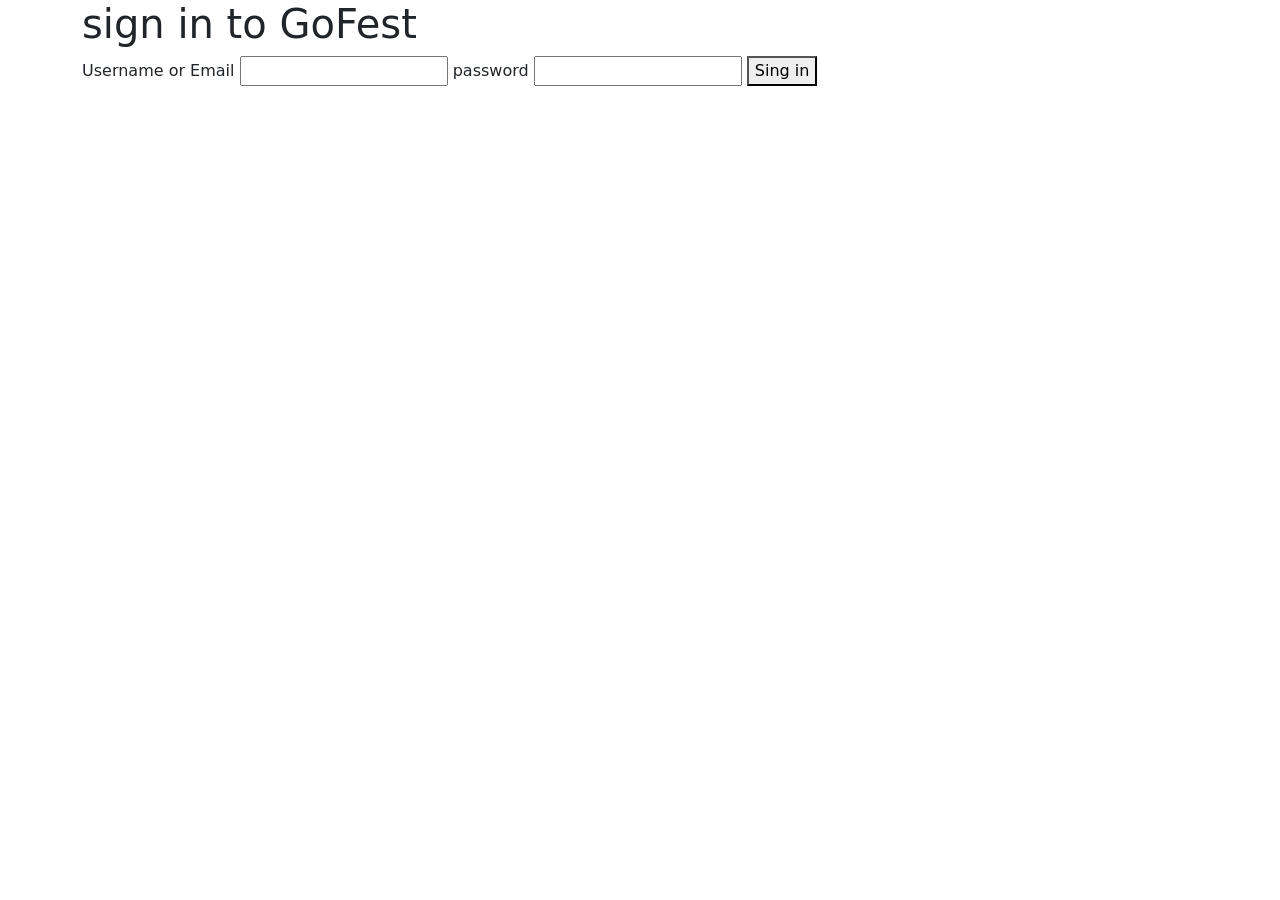
<file: login.html>
<!DOCTYPE html>
<html lang="en">
<head>
    <meta charset="UTF-8">
    <meta name="viewport" content="width=device-width, initial-scale=1.0">
    <title>login</title>
    <link href="https://cdn.jsdelivr.net/npm/bootstrap@5.3.3/dist/css/bootstrap.min.css" rel="stylesheet">
    <script src="https://cdn.jsdelivr.net/npm/bootstrap@5.3.3/dist/js/bootstrap.bundle.min.js"></script>
</head>
<body>
    <script src="script.js"></script>
    <div class="container">
        <h1>sign in to GoFest</h1>
        <div class="form">
            <form action="">
            <label for=""id="email"> Username or Email</label>
            <input type="text" name="email" id="email">
            <label for=""id="password">password</label>
            <input type="password" name="password" id="password">
            <button>Sing in</button>




            </form>
    
        </div>



</div>
</body>
</html>
</file>
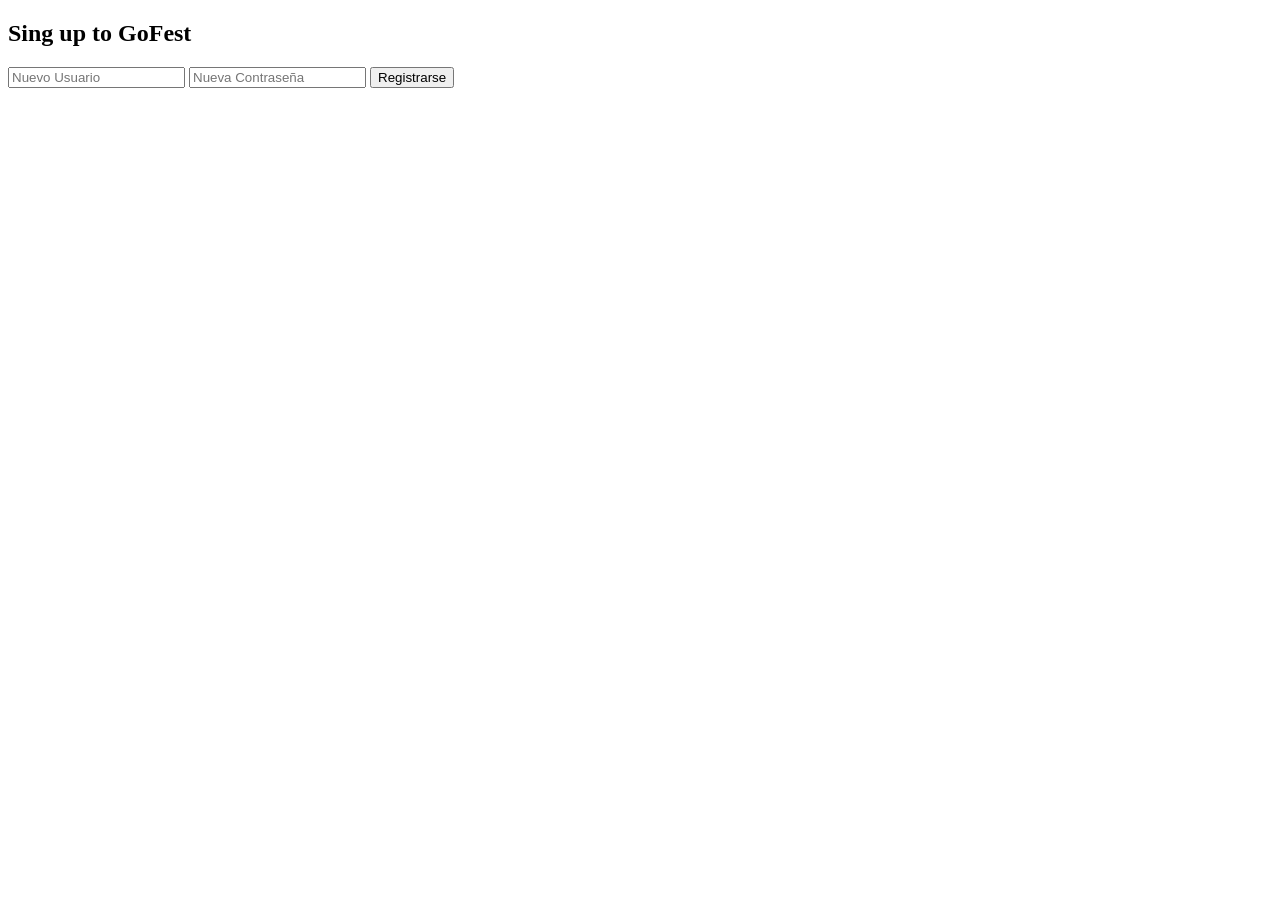
<file: signup.html>
<!DOCTYPE html>
<html lang="en">
<head>
    <meta charset="UTF-8">
    <meta name="viewport" content="width=device-width, initial-scale=1.0">
    <title>Document</title>
</head>
<body>
    <script src="script.js"></script>
    <div class="container">
    <h2>Sing up to GoFest</h2>
    <form id="registerForm">
        <input type="text" id="newUsername" placeholder="Nuevo Usuario" required>
        <input type="password" id="newPassword" placeholder="Nueva Contraseña" required>
        <button type="submit">Registrarse</button>
    </form>
    
</body>
</html>
</file>
